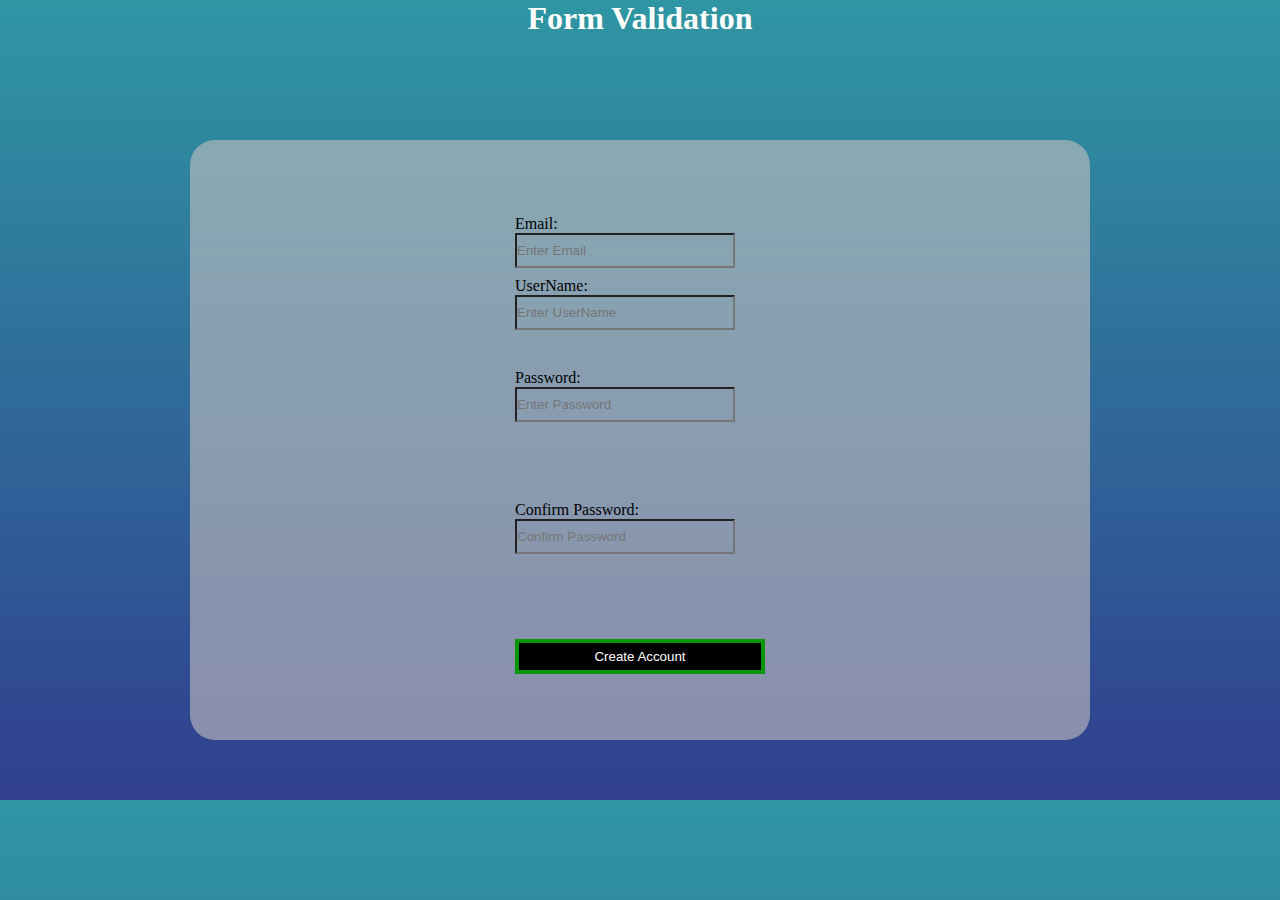
<file: FormValidation/index.html>
<!DOCTYPE html>
<html lang="en">

<head>
<meta charset="UTF-8">
<meta name="viewport" content="width=device-width, initial-scale=1.0">
<meta http-equiv="X-UA-Compatible"  content="ie-edge">
<title>Form Validation Demo</title>
<link href="indexstyle.css" type="text/css" rel="stylesheet">
<script defer src="Account.js"></script>
</head>

<body>
 
<div id="appcontainer">
  <div id="TitleContainer"><h1 id="LogTitle">Form Validation</h1></div>

  
    <div id="formarea">
    <form  id ="form" action="results.html"  method="GET" enctype="multipart/form-data">
    <label for="e-mail">Email:
      <input type="email" id="e-mail" placeholder="Enter Email" required>
    </label>
    <label for="Name">UserName:
    <input type="text" id="Name" name="Name" placeholder="Enter UserName" required>
    <div class="warning" id="error1"><p id="errortext1" class="err"></p></div>
  </label>

    <label for="Pass">Password:
    <input type="password" id ="Pass" name="Password" placeholder="Enter Password" required>
    <div class="warning" id="error2"><p id="errortext2" class="err"></p></div>
  </label>
   
    <label for="Confirm">Confirm Password:
    <input type="password" id="Confirm" placeholder="Confirm Password" required>
    <div class="warning" id="error3"><p id="errortext3" class="err"></p></div>
  </label>
    
  <button type="submit" id="Create" onclick=init()>Create Account</button>


  </form>
    
  </div>
</div>

</body>
</html>
</file>
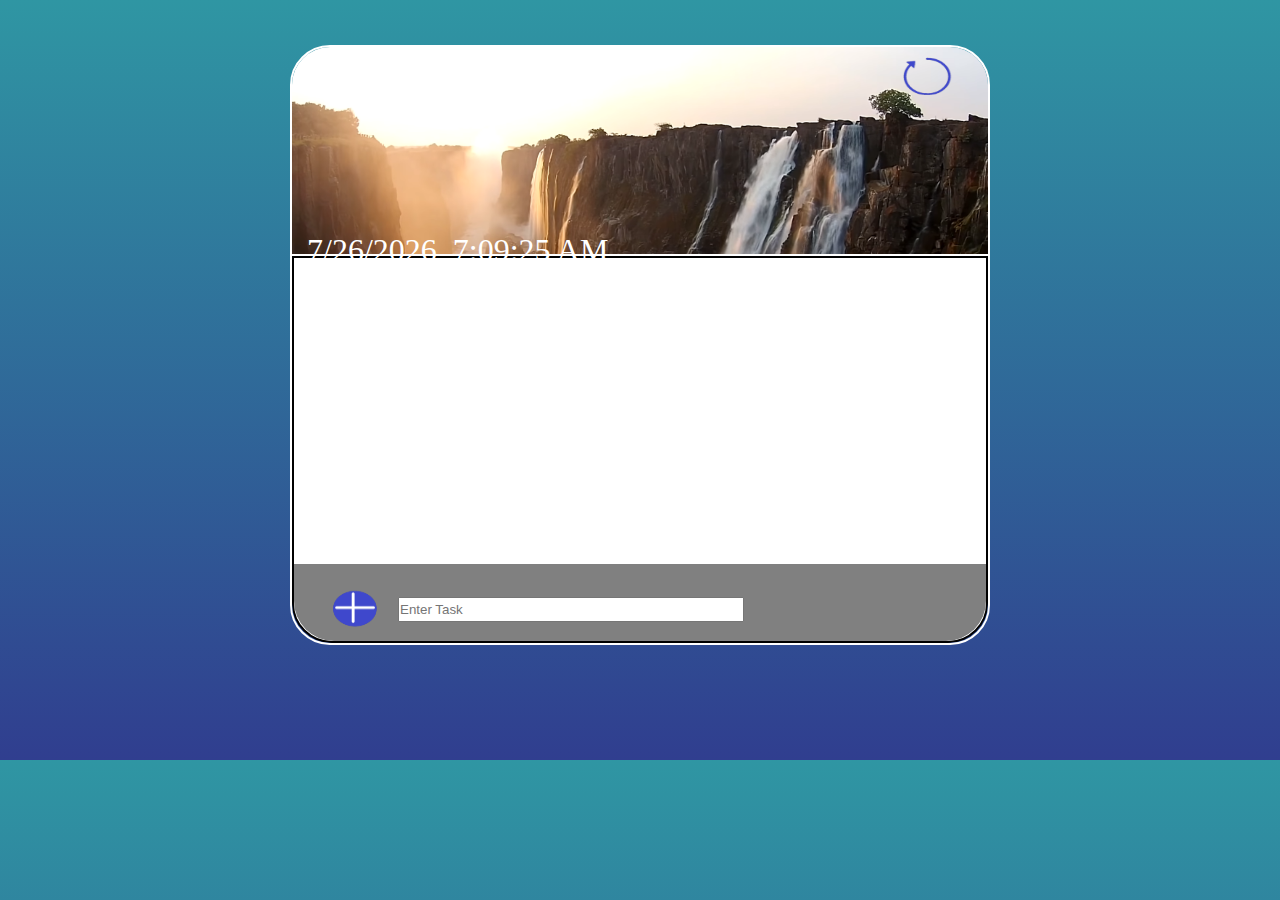
<file: ToDoList/index.html>
<!DOCTYPE html>
<html lang="en">
<head>
  <meta charset="UTF-8">
  <meta name="viewport" content="width=device-width, initial-scale=1.0">
  <title>To Do List</title>
  <link href="todostyle.css" type="text/css" rel="stylesheet">
</head>


<body>
  
<div id="Container">

  <div id="head">
    <div id="refreshcontainer">
    <img src="refreshbutton.png" onclick="ClearList()"id="refresh">
    </div>
  <div id="datecontainer">
 
  </div>
  </div>

  <div id="ListContainer">

    <div id="TaskList">
      <ol id="Tasks"></ol>
    </div>

    <div id="inputcontainer">
       <img id="addbtn" onclick="AddToList(); checklist();" src="addbutton.png">
       <input type="text" id="inputfield" placeholder="Enter Task">
      
    </div>
  </div>
</div>

<script src="app.js"></script>
</body>
</html>
</file>
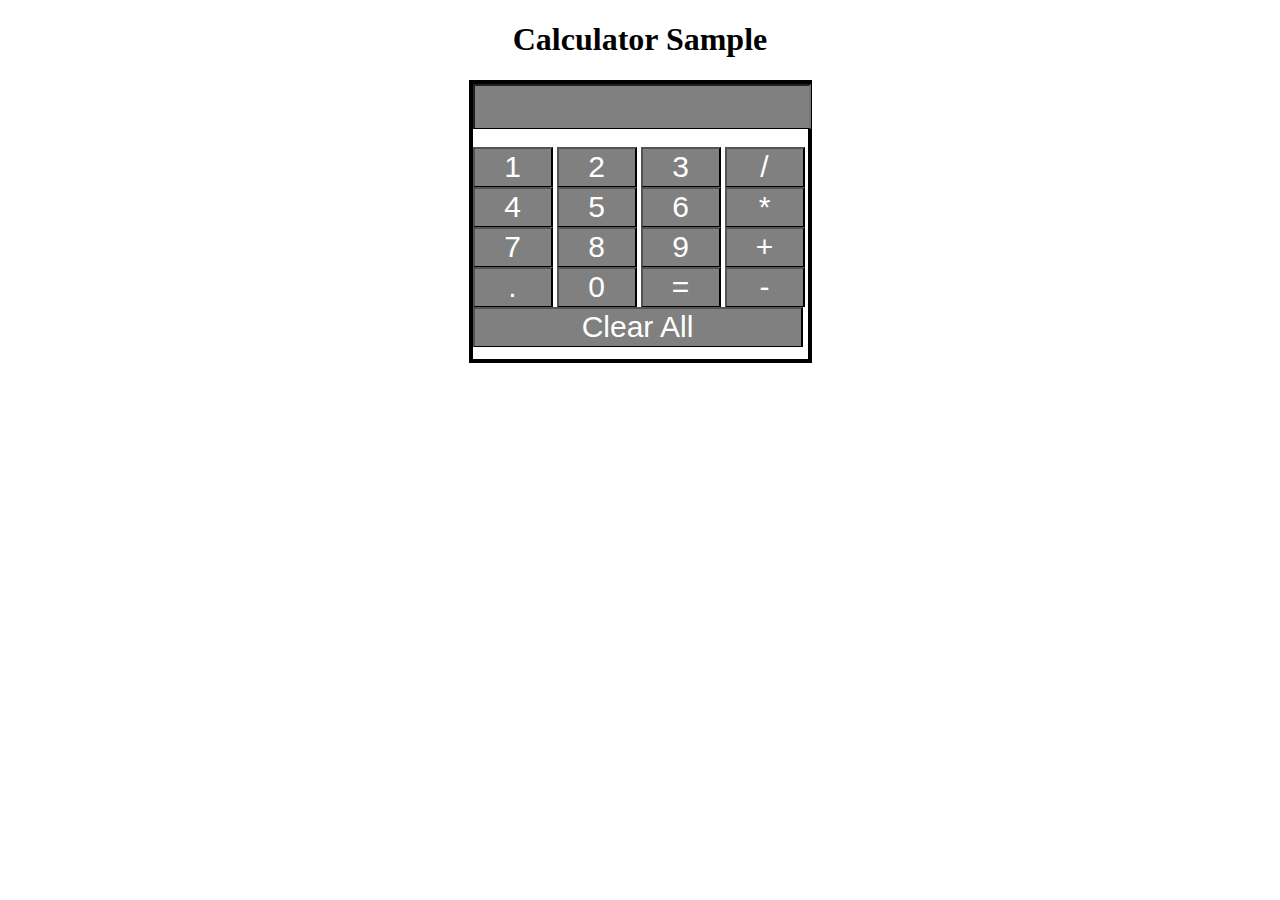
<file: Calculator/Calculator.html>
<!DOCTYPE html>

<html>
<head>

<title>Calculator</title>

</head>
<style>

.CalculatorContainer{
width:335px;
height:275px;
margin:auto;
border:4px solid black;
}

#finalresult{
width:330px;
}

#clearbutton{
width:330px;
}

input{
width:80px;
height:40px;
background-color:gray;
font-size:30px;
color:white;
border-bottom:1px solid black;
}

</style>
<body>

<h1><center>Calculator Sample<center></h1>

<div class="CalculatorContainer">
<form name="CalculatorSample">

<input type="text" name="result" id="finalresult"> <br/> <br/>

<input type="button" value="1" onclick="CalculatorSample.result.value += '1'">
<input type="button" value="2" onclick="CalculatorSample.result.value += '2'">
<input type="button" value="3" onclick="CalculatorSample.result.value += '3'">
<input type="button" value="/" onclick="CalculatorSample.result.value += '/'">

<br/>
<input type="button" value="4" onclick="CalculatorSample.result.value += '4'">
<input type="button" value="5" onclick="CalculatorSample.result.value += '5'">
<input type="button" value="6" onclick="CalculatorSample.result.value += '6'">
<input type="button" value="*" onclick="CalculatorSample.result.value += '*'">

<br/>
<input type="button" value="7" onclick="CalculatorSample.result.value += '7'">
<input type="button" value="8" onclick="CalculatorSample.result.value += '8'">
<input type="button" value="9" onclick="CalculatorSample.result.value += '9'">
<input type="button" value="+" onclick="CalculatorSample.result.value += '+'">

<br/>
<input type="button" value="." onclick="CalculatorSample.result.value += '.'">
<input type="button" value="0" onclick="CalculatorSample.result.value += '0'">
<input type="button" value="=" onclick="CalculatorSample.result.value = eval
(CalculatorSample.result.value)">
<input type="button" value="-" onclick="CalculatorSample.result.value += '-'">

<br/>
<input type="button" value="Clear All" id="clearbutton" onclick="CalculatorSample.result.value = ''">





</form>


</div>

</body>
</html>
</file>
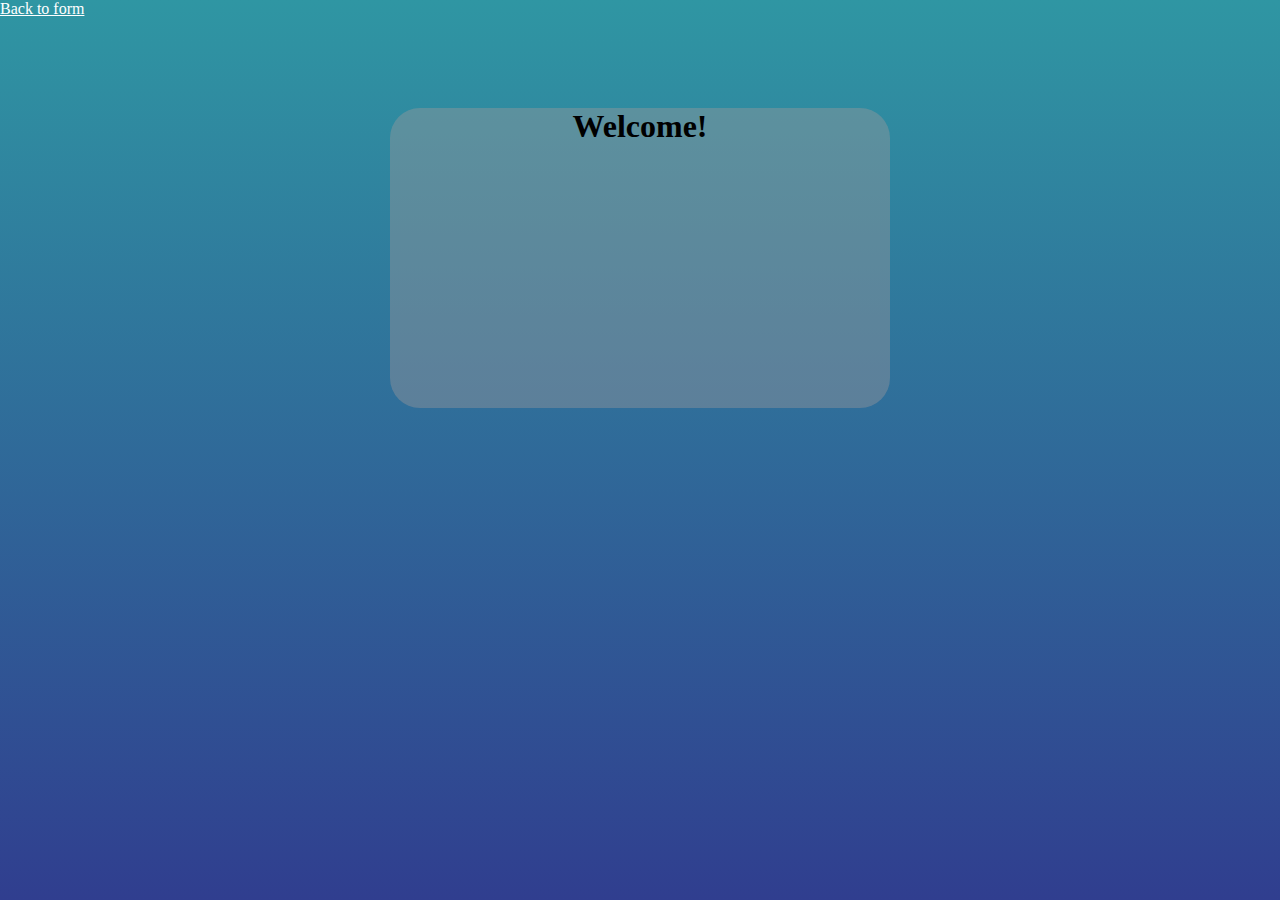
<file: Form Validation/results.html>
<!DOCTYPE html>
<html lang="en">
<head>
<meta charset="UTF-8">
<meta name="viewport" content="width=device-width, initial-scale=1.0">
<title>Results</title>
<script defer src = Account.js></script>

<style>

* {
margin: 0;
padding: 0;
box-sizing: border-box;
}

body {
background: linear-gradient(rgb(47,150,163), rgb(48,62,143));
height: 100vh;
}

a {
color: white;   
}


#results-area {
display: flex;
justify-content: center;
width: 100%;   
}

#resultscontainer {   
margin-top: 10vh;
height: 300px;
width: 500px;
background: rgba(165, 154, 154, 0.39);
border-radius: 30px;
}

#WelcomeUser {
display: flex;
justify-content: center;

}

#results {
display: flex;
justify-content: center;
margin-top: 15%;
font-size: 24px;
}

</style>
</head>
<body>


<div id="linkcontainer"><a href="index.html">Back to form</a></div>
<div id="results-area"><div id="resultscontainer"><h1 id="WelcomeUser">Welcome!</h1>
    <div id ="results">


</div>
</div>
</div>
<script>
    const resultsList = document.getElementById('results')
    new URLSearchParams(window.location.search).forEach((value,
    name) => {
        resultsList.append(`${name}: ${value}`);
        resultsList.append(document.createElement('br'))

    })
</script>

</body>
</html>
</file>
<file: FormValidation/indexstyle.css>
* {
margin: 0;
padding: 0;
box-sizing: border-box;
}


body{   
background: linear-gradient(rgb(47,150,163), rgb(48,62,143));
background-size: 100% 100%;
display: flex;
justify-content: center;

}
#appcontainer {
height: 800px;

}

#TitleContainer {
display: flex;
justify-content: center;
width: 100%;
height: 50px;
}


#LogTitle {
color: white;
display: flex;
justify-content: center;
width: 100%;
height: 50px;
}



#formarea {
height: 600px;
width: 100vh;
background: rgba(197, 191, 191, 0.6);
border-radius: 25px;
display: flex;
justify-content: center;
margin-top: 10vh;
min-width: 300px;

}

#form {
display: flex;
justify-content:center;
flex-direction: column;
}

label {
margin-top: 1vh;
display: flex;
flex-direction: column;
justify-content: center;
}

input {
background: transparent;
color: white;
height: 35px;
width: 220px;
}

.warning {
height: 75px;
width: 220px;
color: white;
flex-direction: column;
}

#error1 {
height: 30px;
}

#error2 {
height: 70px;
}

#error3 {
height: 40px;
}

.err {
    padding-left: 5px;
}

#Create {
color: white;
height: 35px;
width: 250px;
background-color: black;
border: 4px solid rgb(7, 150, 7);
margin-top: 5vh;
min-width: 200;
}
</file>
<file: ToDoList/todostyle.css>
* {
margin: 0;
padding: 0;
box-sizing: border-box;
}

body {   
display: flex;
justify-content: center;
height: 760px;
background: linear-gradient(rgb(47,150,163), rgb(48,62,143));
}    
    
#Container {
border: 2px solid white;    
border-radius: 40px;
height: 600px;
width: 700px;
margin-top: 5vh;
overflow: hidden;
position: relative;
}

#head {
background-image: url("Naturebg.png");
background-size: cover;
border-bottom: 2px solid white;
position: relative;
height: 35%;
width: 100%;
}

#refreshcontainer{
display: flex;
justify-content: flex-end;
height: 50px;
width: 100%;
}

#refresh{
cursor: pointer;
position: relative;
top: 15%;
right: 5%;
height: 50px;
width: 50px;
}

#datecontainer{
margin-top: 15vh;
height: 50px;
width: 100%;
display: flex;
justify-content: flex-start;
font-size: 32px;
color: white;
padding-left: 15px;
}

#ListContainer{
height: 65%;
width: 100%;
background-color: white; 
border: 2px solid black; 
border-bottom-left-radius: 40px;
border-bottom-right-radius: 40px;
}

#TaskList{
height: 80%;
width: 100%;
}

li {
font-size: 24px;
display: flex;
justify-content: center;
}

#inputcontainer{
background-color:grey;
border-bottom-left-radius: 40px;
border-bottom-right-radius: 40px;
height: 20%;
width: 100%;
}   
   
#addbtn{
cursor: pointer;
position: relative;
height: 50px;
width: 100px;
left: 10px;
top: 20px;
}

#inputfield{
height: 25px;
width: 50%;
}
</file>
